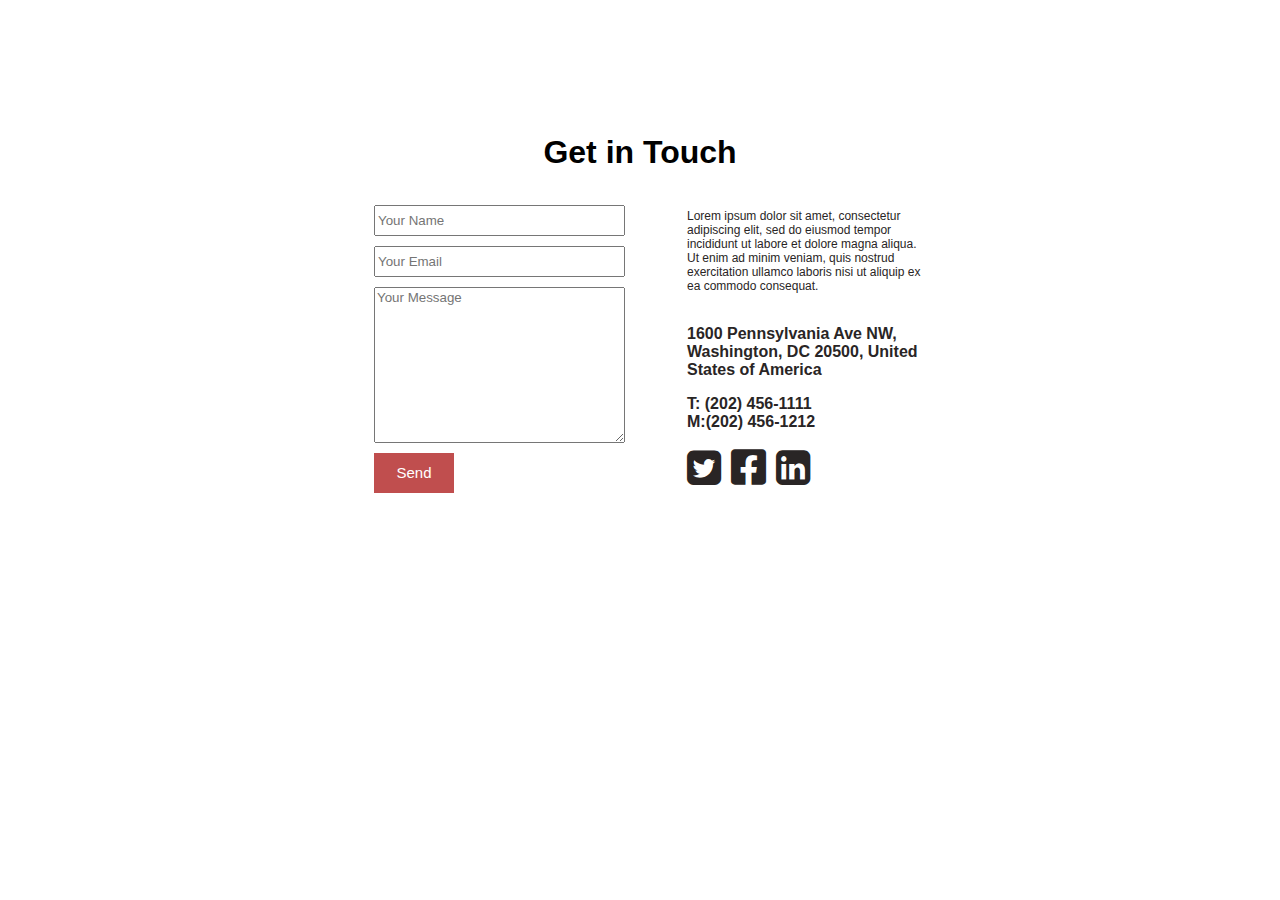
<file: third/index.html>
<!DOCTYPE html>
<html lang="en">

<head>
    <meta charset="UTF-8">
    <meta http-equiv="X-UA-Compatible" content="IE=edge">
    <link rel="stylesheet" href="https://use.fontawesome.com/releases/v5.6.3/css/all.css">
    <meta name="viewport" content="width=device-width, initial-scale=1.0">
    <link rel="stylesheet" href="https://cdnjs.cloudflare.com/ajax/libs/font-awesome/4.7.0/css/font-awesome.min.css">
    <title>Mock-up #5</title>
    <link href="https://fonts.googleapis.com/icon?family=Material+Icons" rel="stylesheet">
    <link href="style.css" rel="stylesheet">
   </head>
<body>
    <div class="container">
        <h1>Get in Touch</h1>
        <div class="contact">
            <form action=""> 
                <input type="text" name="fullname" id="fullname" placeholder="Your Name" required>
                <input type="email" name="email" id="email" placeholder="Your Email" required>
                <div class="customer-check-wrap">
                <span></span>
                </div>
                <textarea placeholder="Your Message"></textarea>
                <button type="submit">Send</button>
            </form>
            <div class="details">
                <ul><div style="font-size:12px">Lorem ipsum dolor sit amet, consectetur adipiscing elit, sed do eiusmod tempor incididunt ut labore et dolore magna aliqua. Ut enim ad minim veniam, quis nostrud exercitation ullamco laboris nisi ut aliquip ex ea commodo consequat. </ul>
            <span><b><ul>1600 Pennsylvania Ave NW, Washington, DC 20500, United States of America</b></span></ul>
           <b><ul> T: (202) 456-1111<br>
                   M:(202) 456-1212<br></b></ul>
            <span><b><ul>
                <a><i class="fa fa-twitter-square" style="font-size:40px"> <i class="fab fa-facebook-square"> <i
                    class='fa fa-linkedin-square'></i></i></i>
            </div>
        </div>
            </div>
        </div>
    </div>
</body>
</html>
</file>
<file: third/style.css>
@import url('https://fonts.googleapis.com/css2?family=Ubuntu:wght@300&display=swap');
        body {
            padding-top: 10vh;
            font-family: 'Catamaran', sans-serif;
        }
        .container {
            display: flex;
            flex-direction: column;
            align-items: center;
            margin: auto;      
            width: 90vw;
            padding: 15px;
        }
        .contact {
            display: flex;
            width:50%;
        }

        
        
        form {
            display: flex;
            flex-direction: column;
            width: 50%;
            text-align: center;
            color: #403333;
            border-radius: 5px;
            padding: 7px;
        }
        
        input {
            margin: 5px 15px;
            height: 25px;
            
        }
        textarea {
            font-family: 'Catamaran', sans-serif;
            height: 150px;
            margin: 5px 15px;

        }
        
        button {
            margin: 5px 15px;
            width: 80px;
            height: 40px;
            background: hsla(0, 88%, 35%, 0.725);
            border: 0;
            color: white;
            font-size: 15px;
            cursor: pointer;
        }
        
        .details {
            display: flex;
            flex-direction: column;
            align-items: center;
            width: 50%;
            color: rgb(41, 37, 37);
            height: 300px;
        }
</file>
